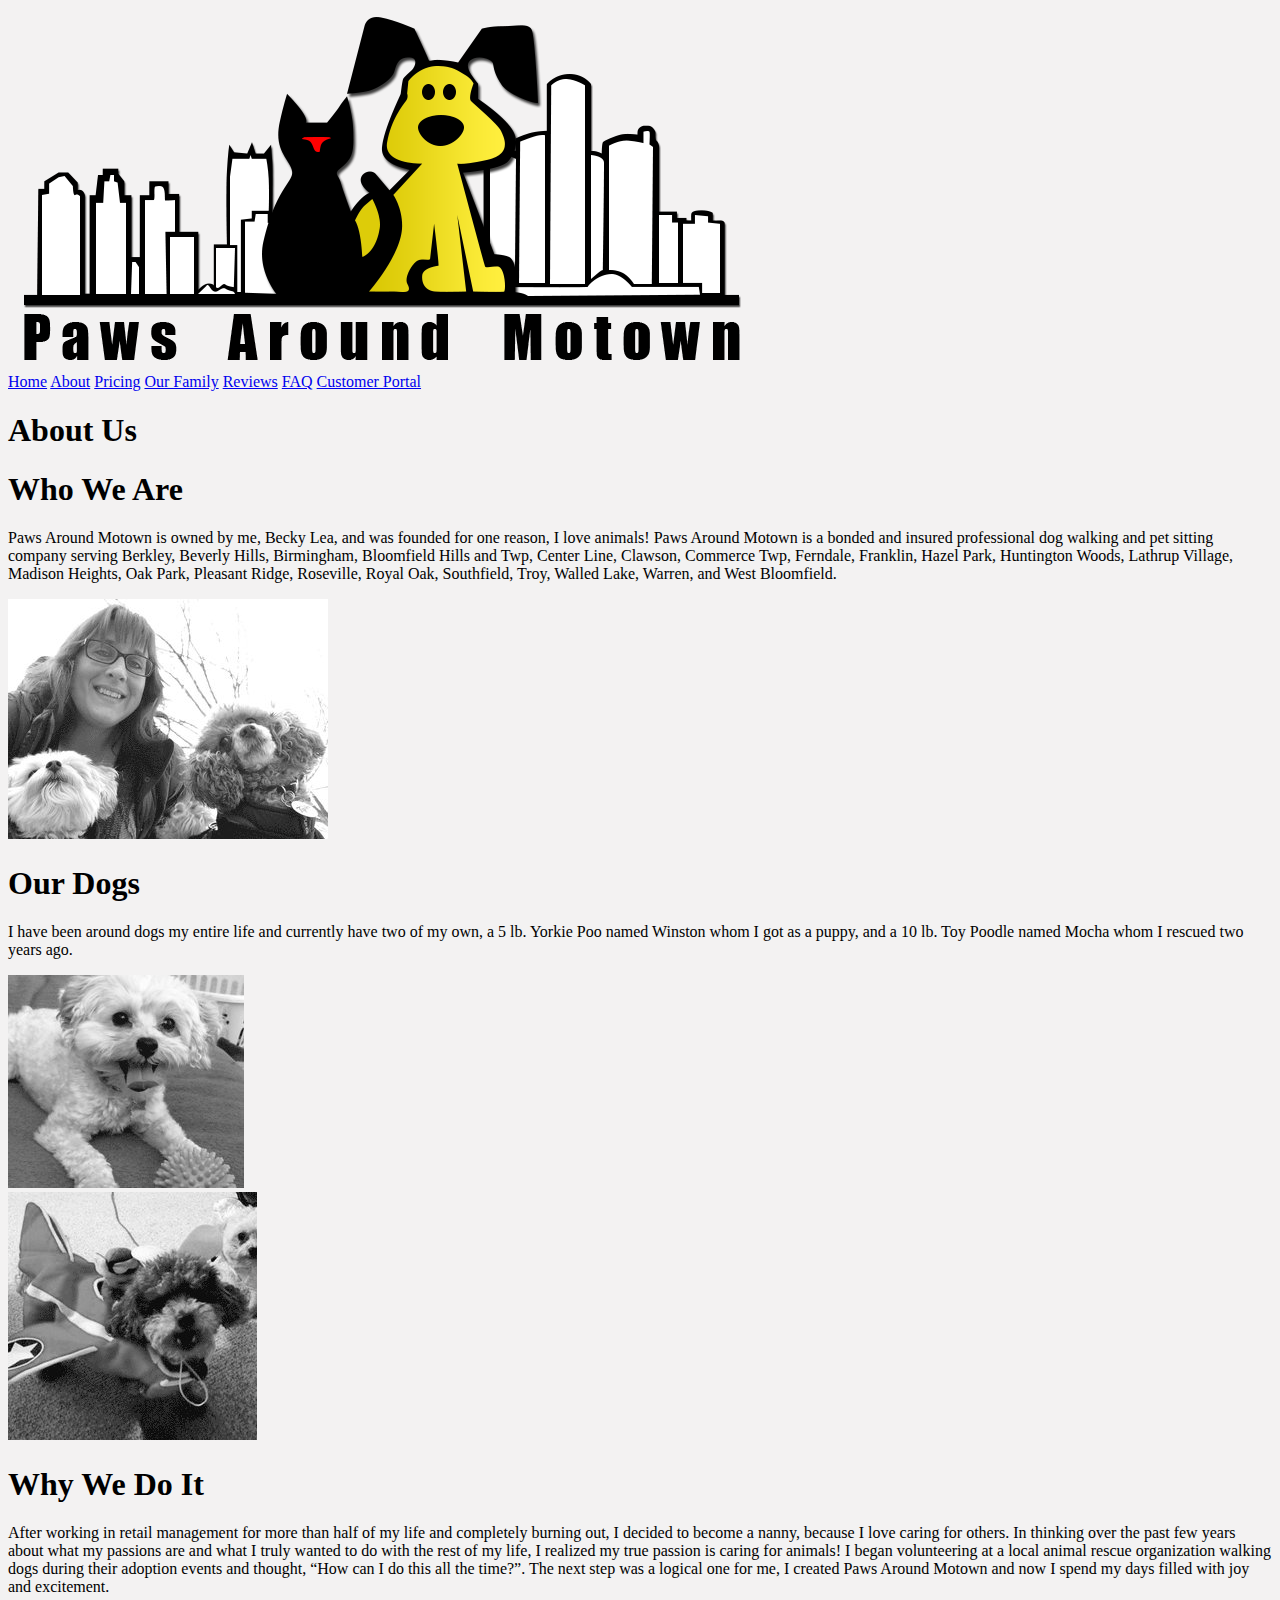
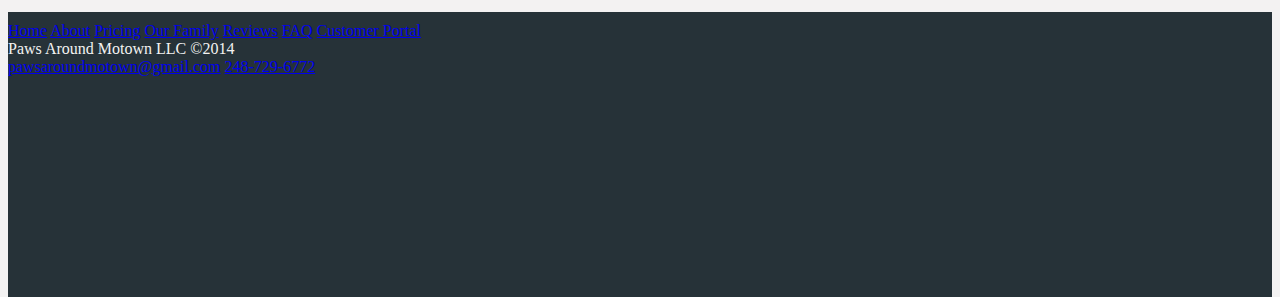
<file: about.html>
<!DOCTYPE html>
<html lang="en">
	<head>
		<meta charset="utf-8">
		
		<title>Paws Around Motown::About Us</title>
		
		<meta name="description" content="Paws Around Motown - Professional Dog Walking Around Metro Detroit">
		<meta name="viewport" content="width=device-width; initial-scale=1.0">
		<meta name="keywords" content="Dogs,Walking,Metro Detroit,Puppies,Dog Walkers,Dog Walking,Berkley,Royal Oak,Ferndale,Huntington Woods,Pleasant Ridge,Oak Park">
		<meta name="author" content="David Lea">
		
		<link rel="stylesheet" type="text/css" href="styles/desktop.css">
		<link rel="stylesheet" href="styles/print.css" type="text/css" media="print">

		<!-- Favicon Section -->
		<link rel="apple-touch-icon" sizes="180x180" href="favicons/apple-touch-icon.png">
		<link rel="icon" type="image/png" href="favicons/favicon-32x32.png" sizes="32x32">
		<link rel="icon" type="image/png" href="favicons/favicon-16x16.png" sizes="16x16">
		<link rel="manifest" href="favicons/manifest.json">
		<link rel="mask-icon" href="favicons/safari-pinned-tab.svg" color="#3c4b4f">
		<meta name="apple-mobile-web-app-title" content="Paws Around Motown">
		<meta name="application-name" content="Paws Around Motown">
		<meta name="msapplication-TileColor" content="#00aba9">
		<meta name="msapplication-TileImage" content="favicons/mstile-144x144.png">
		<meta name="theme-color" content="#ffffff">
		<!-- End of Favicon Section -->

		<script>
  			(function(i,s,o,g,r,a,m){i['GoogleAnalyticsObject']=r;i[r]=i[r]||function(){
  			(i[r].q=i[r].q||[]).push(arguments)},i[r].l=1*new Date();a=s.createElement(o),
  			m=s.getElementsByTagName(o)[0];a.async=1;a.src=g;m.parentNode.insertBefore(a,m)
  			})(window,document,'script','https://www.google-analytics.com/analytics.js','ga');

  			ga('create', 'UA-90333058-1', 'auto');
  			ga('send', 'pageview');

		</script>
		
	</head>

	<body>
		<div>
			
			<div id="headerSection">
		
				<header>
					<div class="headerBlock">
						<img src="images/pawsaroundmotown-horizontal-crop.png" alt="Paws Around Motown">
					</div>
				</header>
			
				<nav>
					<a href="index.html" class="navButton">Home</a>
					<a href="#" class="navButton">About</a>
					<a href="pricing.html" class="navButton">Pricing</a>
					<a href="ourfamily.html" class="navButton">Our Family</a>
					<a href="reviews.html" class="navButton">Reviews</a>
					<a href="faq.html" class="navButton">FAQ</a>
					<a href="https://www.petsitclick.com/customer_portal.a5w?company=pawsaroundmotown" class="navButton">Customer Portal</a>
				</nav>
			
			</div>

				<div class="pageTitle">
					
					<h1>About Us</h1>
					
				</div>

				<div id="contentOne">
					
					<div class="aboutContent">
						
						<h1>Who We Are</h1>
				
						<div class="centerDiv">
						
							<p>Paws Around Motown is owned by me, Becky Lea, and was founded for one reason, 
							I love animals!  Paws Around Motown is a bonded and insured professional dog walking and pet sitting 
							company serving Berkley, Beverly Hills, Birmingham, Bloomfield Hills and Twp, Center Line, Clawson, Commerce Twp, Ferndale, Franklin, Hazel Park, Huntington Woods, Lathrup Village, Madison Heights, Oak Park, Pleasant Ridge, Roseville, Royal Oak, Southfield, Troy, Walled Lake, Warren, and West Bloomfield.</p>
						</div>
					
					</div>
					
					<div class="aboutContent">
						<img src="images/rsz_selfiedogs.jpg" alt="Picture of me" />
					</div>
					
					<div class="aboutContent">
						
						<h1>Our Dogs</h1>
					
					<div class="centerDiv">
					
							<p>I have been around dogs my entire life and currently have two of my own, a 5 lb. 
							Yorkie Poo named Winston whom I got as a puppy, and a 10 lb. 
							Toy Poodle named Mocha whom I rescued two years ago. </p>
						
					</div>
						
					</div>
					
					<div class="aboutContent">
						<img src="images/winstonpic.jpg" alt="Winston" />
					</div>
					
					<div class="aboutContent">
						<img src="images/mochapic.jpg" alt="Mocha" />
					</div>
					
					<div class="aboutContent">
						
						<h1>Why We Do It</h1>
					
					<div class="centerDiv">
					
						<p>After working in retail management for more than half of my life and completely burning out, 
						I decided to become a nanny, because I love caring for others.  
						In thinking over the past few years about what my passions are and what 
						I truly wanted to do with the rest of my life, I realized my true passion is 
						caring for animals!  I began volunteering at a local animal rescue organization 
						walking dogs during their adoption events and thought, “How can I do this all the time?”. 
						The next step was a logical one for me, I created Paws Around Motown and now I
						 spend my days filled with joy and excitement.</p>
					
					</div>
						 
					</div> 
					
				</div>

			<footer>
				<div id="footerLinks">
					<a href="index.html">Home</a>
					<a href="#">About</a>
					<a href="pricing.html">Pricing</a>
					<a href="ourfamily.html">Our Family</a>
					<a href="reviews.html">Reviews</a>
					<a href="faq.html">FAQ</a>
					<a href="https://www.petsitclick.com/customer_portal.a5w?company=pawsaroundmotown">Customer Portal</a>
				</div>
				
				<div id="footerInfo">
					Paws Around Motown LLC &copy;2014 <br>
					<a href="mailto:pawsaroundmotown@gmail.com?subject=Feedback">pawsaroundmotown@gmail.com</a>
					<a href="tel:248-729-6772">248-729-6772</a>
					
				</div>
			</footer>
		</div>
	</body>
</html>
</file>
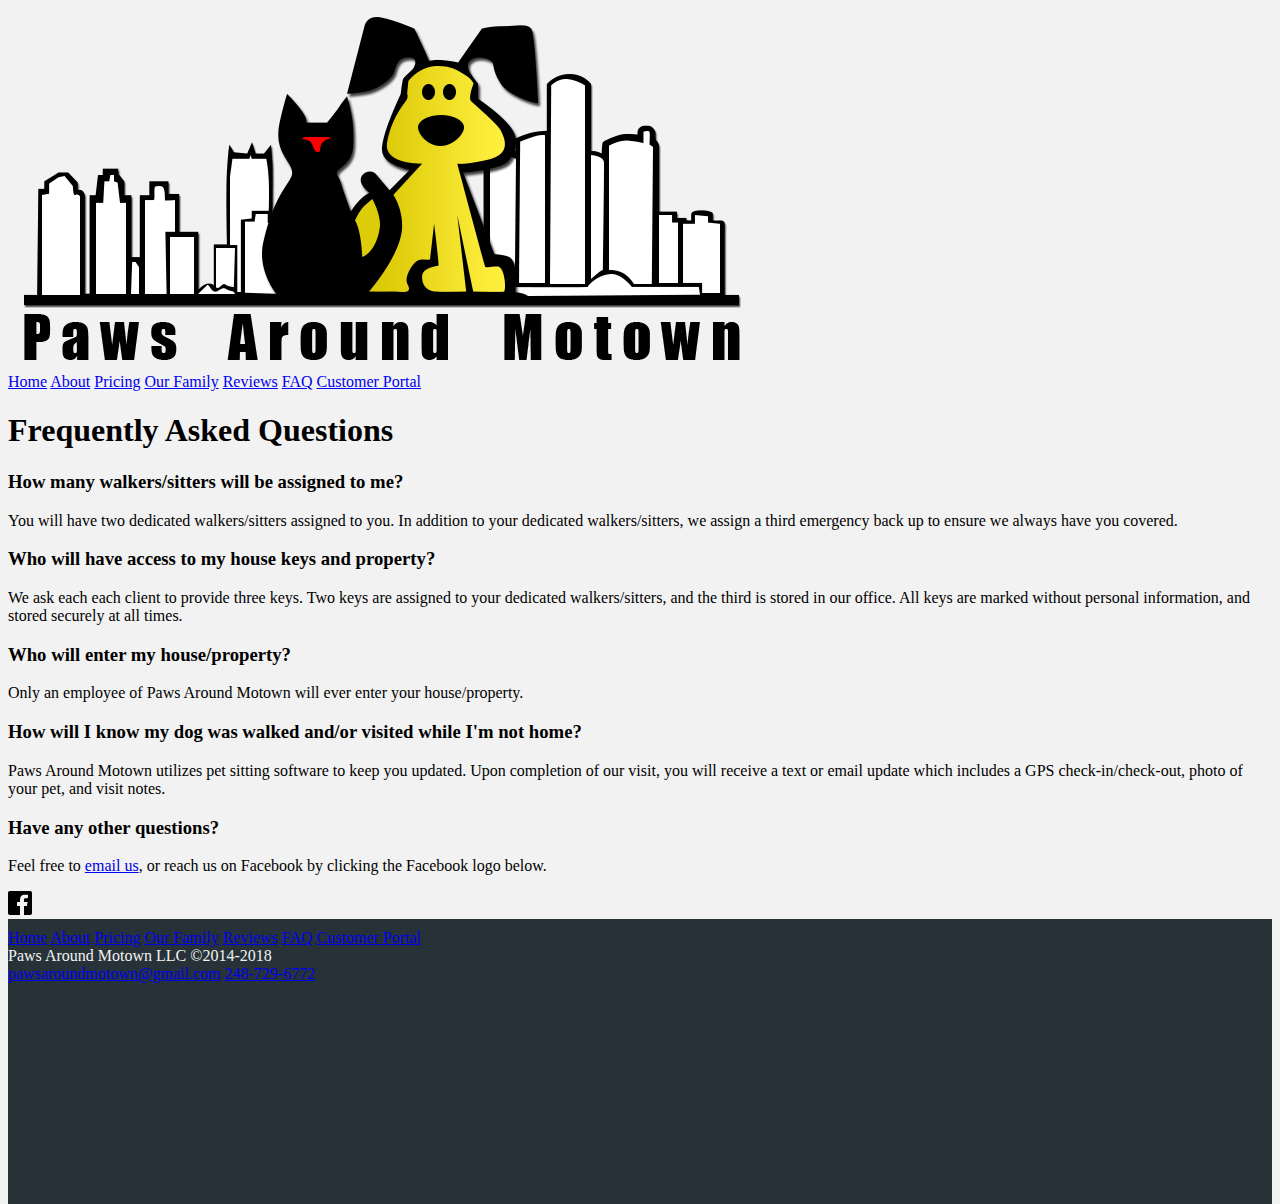
<file: faq.html>
<!DOCTYPE html>
<html lang="en">
	<head>
		<meta charset="utf-8">
		
		<title>Paws Around Motown::FAQ</title>
		
		<meta name="description" content="Paws Around Motown - Professional Dog Walking Around Metro Detroit">
		<meta name="viewport" content="width=device-width; initial-scale=1.0">
		<meta name="keywords" content="Dogs,Walking,Metro Detroit,Puppies,Dog Walkers,Dog Walking,Berkley,Royal Oak,Ferndale,Huntington Woods,Pleasant Ridge,Oak Park">
		<meta name="author" content="David Lea">
		
		<link rel="stylesheet" type="text/css" href="styles/desktop.css">
		<link rel="stylesheet" href="styles/print.css" type="text/css" media="print">

		<!-- Favicon Section -->
		<link rel="apple-touch-icon" sizes="180x180" href="favicons/apple-touch-icon.png">
		<link rel="icon" type="image/png" href="favicons/favicon-32x32.png" sizes="32x32">
		<link rel="icon" type="image/png" href="favicons/favicon-16x16.png" sizes="16x16">
		<link rel="manifest" href="favicons/manifest.json">
		<link rel="mask-icon" href="favicons/safari-pinned-tab.svg" color="#3c4b4f">
		<meta name="apple-mobile-web-app-title" content="Paws Around Motown">
		<meta name="application-name" content="Paws Around Motown">
		<meta name="msapplication-TileColor" content="#00aba9">
		<meta name="msapplication-TileImage" content="favicons/mstile-144x144.png">
		<meta name="theme-color" content="#ffffff">
		<!-- End of Favicon Section -->

		<script>
  			(function(i,s,o,g,r,a,m){i['GoogleAnalyticsObject']=r;i[r]=i[r]||function(){
  			(i[r].q=i[r].q||[]).push(arguments)},i[r].l=1*new Date();a=s.createElement(o),
  			m=s.getElementsByTagName(o)[0];a.async=1;a.src=g;m.parentNode.insertBefore(a,m)
  			})(window,document,'script','https://www.google-analytics.com/analytics.js','ga');

  			ga('create', 'UA-90333058-1', 'auto');
  			ga('send', 'pageview');

		</script>
		
	</head>

	<body>
		<div>
			
			<div id="headerSection">
		
				<header>
					<div class="headerBlock">
						<img src="images/pawsaroundmotown-horizontal-crop.png" alt="Paws Around Motown">
					</div>
				</header>
			
				<nav>
					<a href="index.html" class="navButton">Home</a>
					<a href="about.html" class="navButton">About</a>
					<a href="#" class="navButton">Pricing</a>
					<a href="ourfamily.html" class="navButton">Our Family</a>
					<a href="reviews.html" class="navButton">Reviews</a>
					<a href="faq.html" class="navButton">FAQ</a>
					<a href="https://www.petsitclick.com/customer_portal.a5w?company=pawsaroundmotown" class="navButton">Customer Portal</a>
				</nav>
			
			</div>

			<div id="contentOne">
				
				<div class="pageTitle">
					
					<h1>Frequently Asked Questions</h1>
					
				</div>
			
			<div class="subContentWide">

				<h3>How many walkers/sitters will be assigned to me?</h3>
				
				<p>You will have two dedicated walkers/sitters assigned to you. In addition to your dedicated walkers/sitters, we assign a third emergency back up to ensure we always have you covered.</p>
				
				<h3>Who will have access to my house keys and property?</h3>
				
				<p>We ask each each client to provide three keys. Two keys are assigned to your dedicated walkers/sitters, and the third is stored in our office. All keys are marked without personal information, and stored securely at all times.</p>
				
				<h3>Who will enter my house/property?</h3>
				
				<p>Only an employee of Paws Around Motown will ever enter your house/property.</p>
				
				<h3>How will I know my dog was walked and/or visited while I'm not home?</h3>
				
				<p>Paws Around Motown utilizes pet sitting software to keep you updated. Upon completion of our visit, you will receive a text or email update which includes a GPS check-in/check-out, photo of your pet, and visit notes.</p>
				
				<h3>Have any other questions?</h3> 
					
				<p>Feel free to <a href="mailto:pawsaroundmotown@gmail.com?subject=Questions">email us</a>, or reach us on Facebook by clicking the Facebook logo below.</p>
				
				<div class="socialMedia">
					<a href="https://facebook.com/pawsaroundmotown"><img id="socialMediaIcon" src="images/facebook.png" alt="Facebook"/></a>
				</div>
				
			</div>

			</div>

			<footer>
				<div id="footerLinks">
					<a href="index.html">Home</a>
					<a href="about.html">About</a>
					<a href="pricing.html">Pricing</a>
					<a href="ourfamily.html">Our Family</a>
					<a href="reviews.html">Reviews</a>
					<a href="#">FAQ</a>
					<a href="https://www.petsitclick.com/customer_portal.a5w?company=pawsaroundmotown">Customer Portal</a>
				</div>
				
				<div id="footerInfo">
					Paws Around Motown LLC &copy;2014-2018 <br>
					<a href="mailto:pawsaroundmotown@gmail.com?subject=Feedback">pawsaroundmotown@gmail.com</a>
					<a href="tel:248-729-6772">248-729-6772</a>
					
				</div>
				
			</footer>
		</div>
	</body>
</html>
</file>
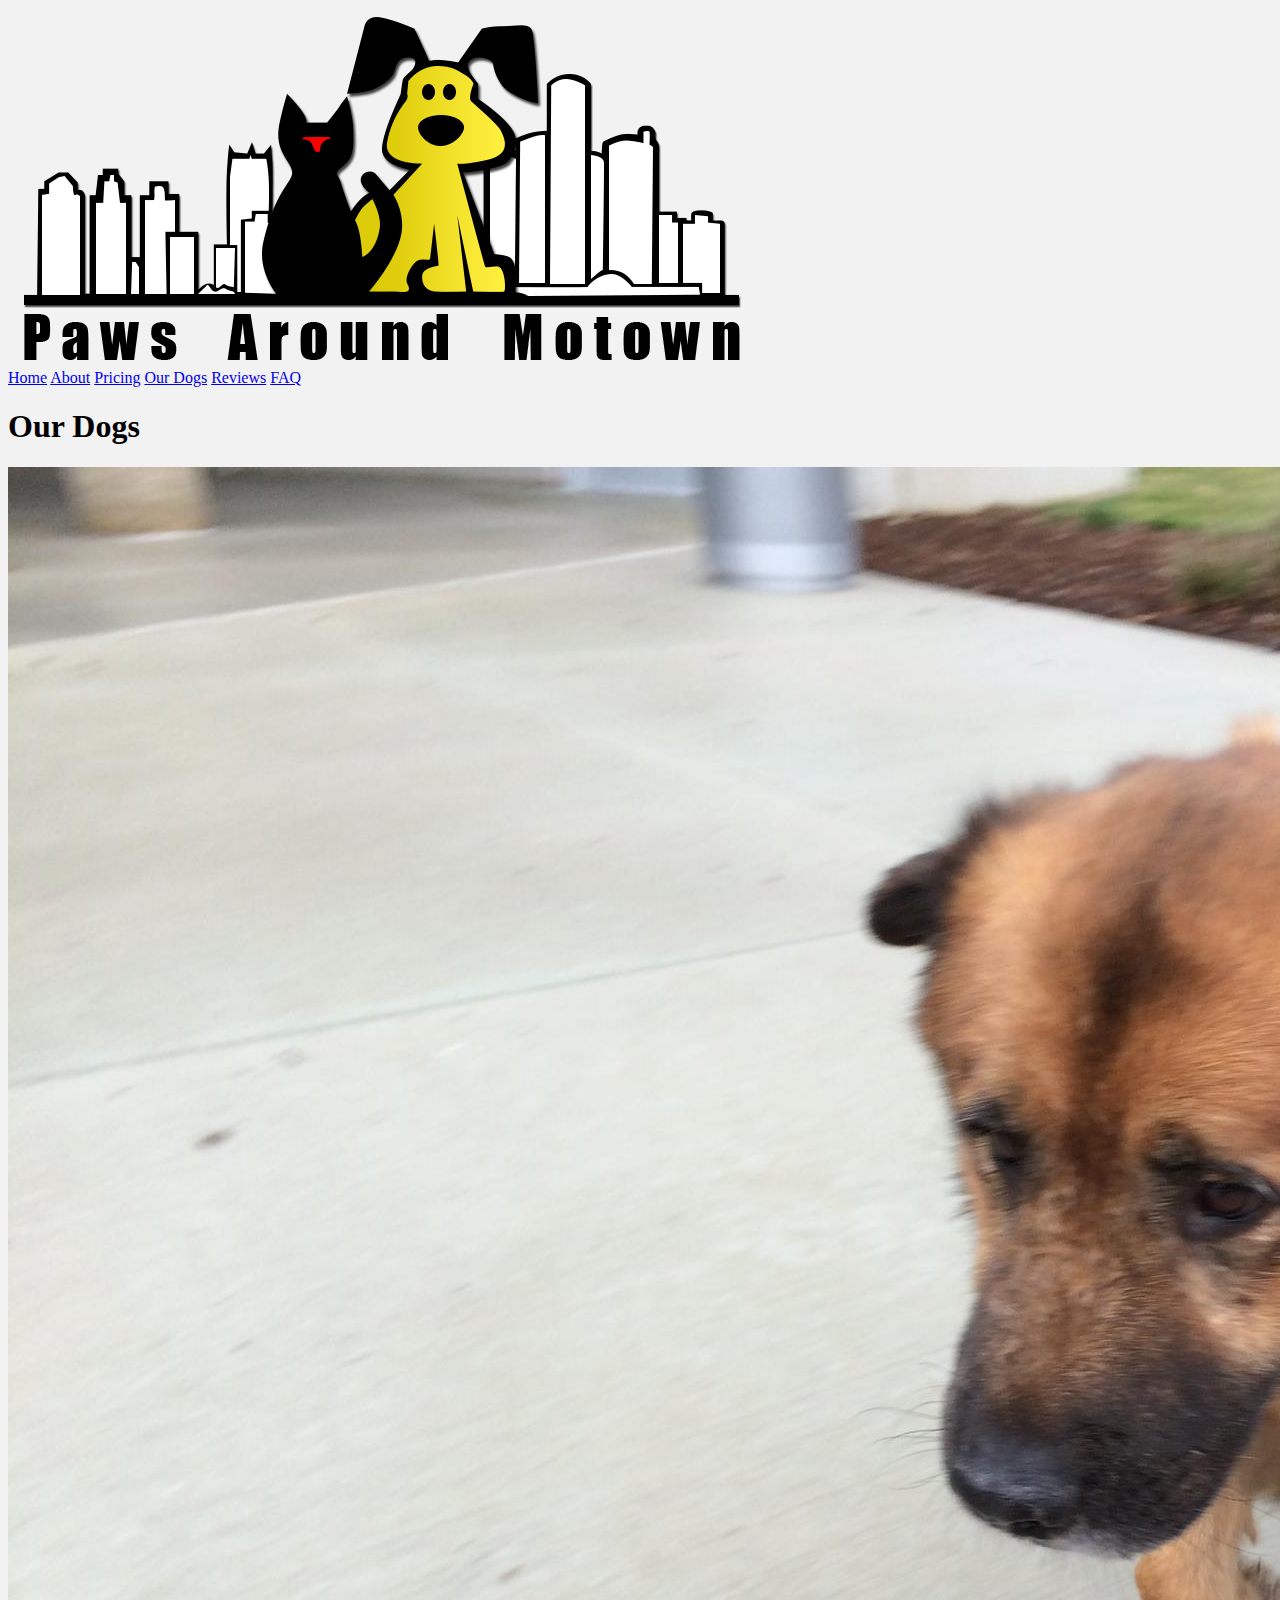
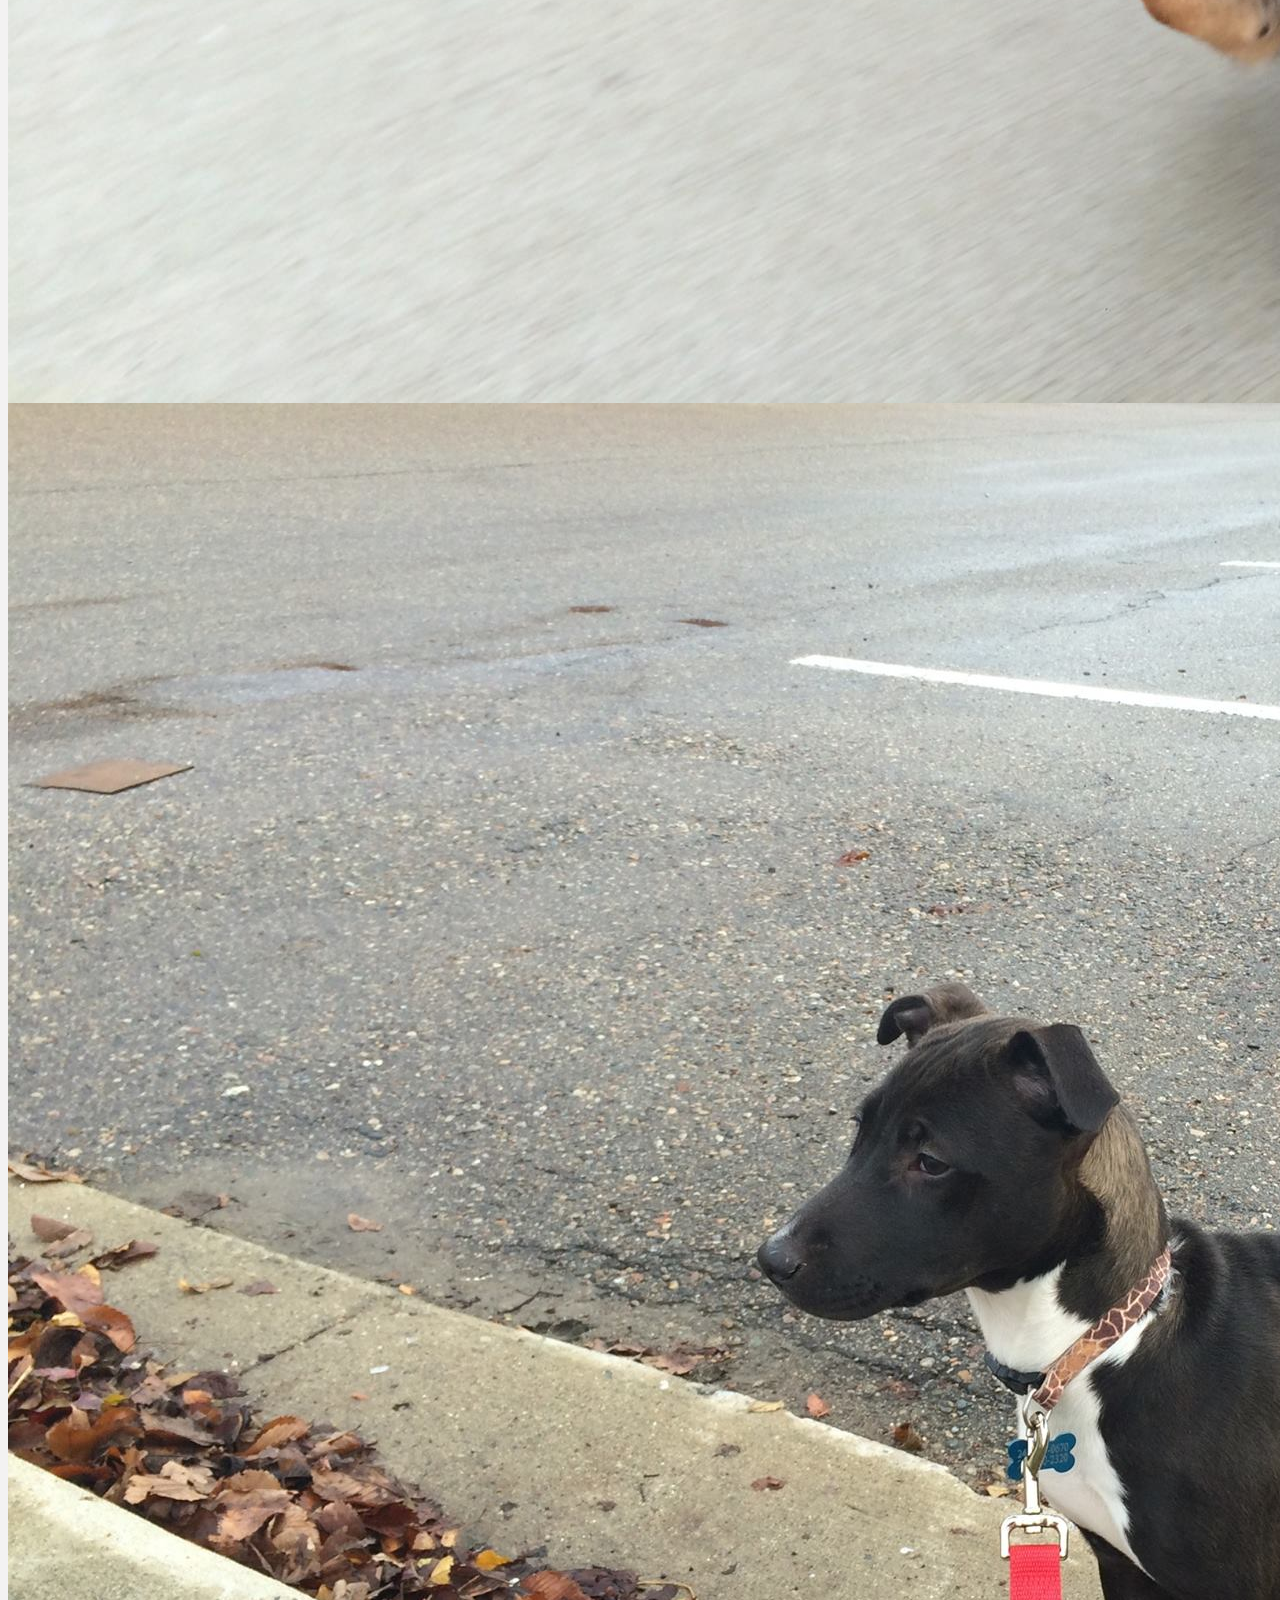
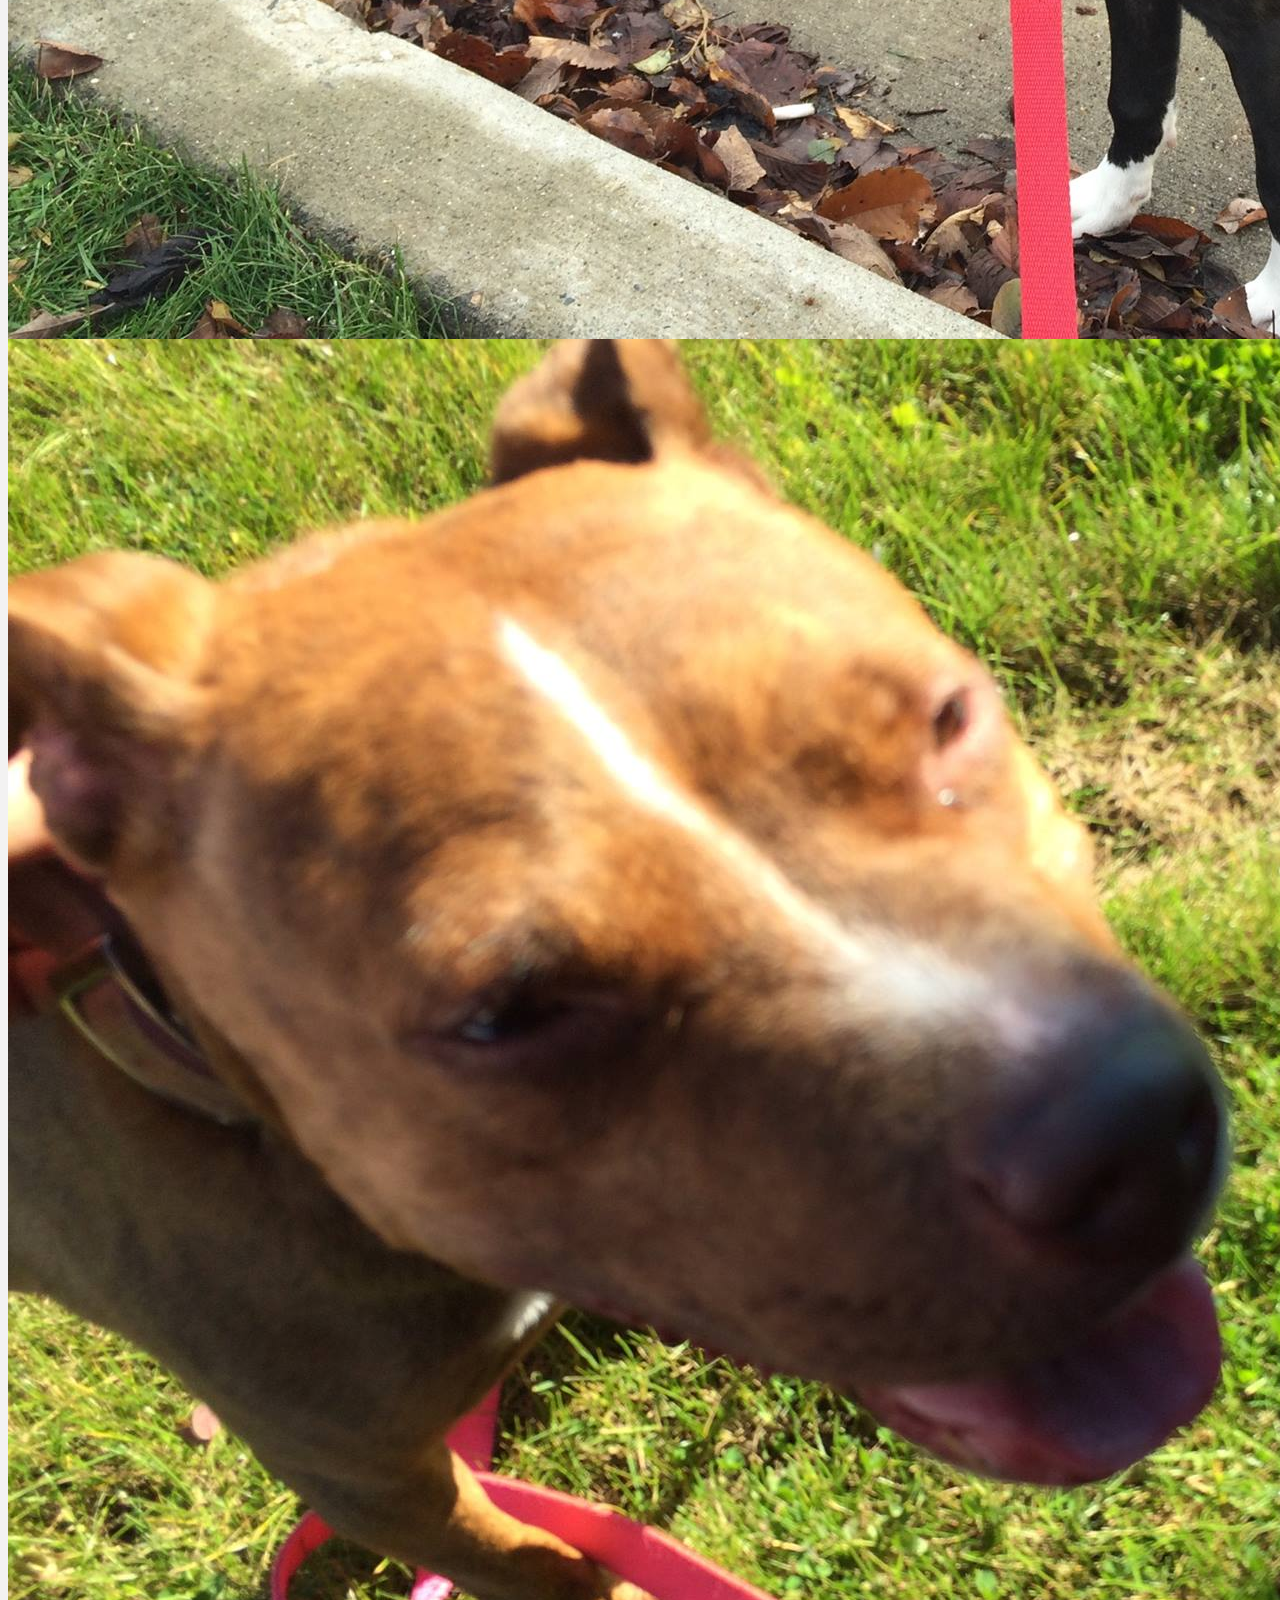
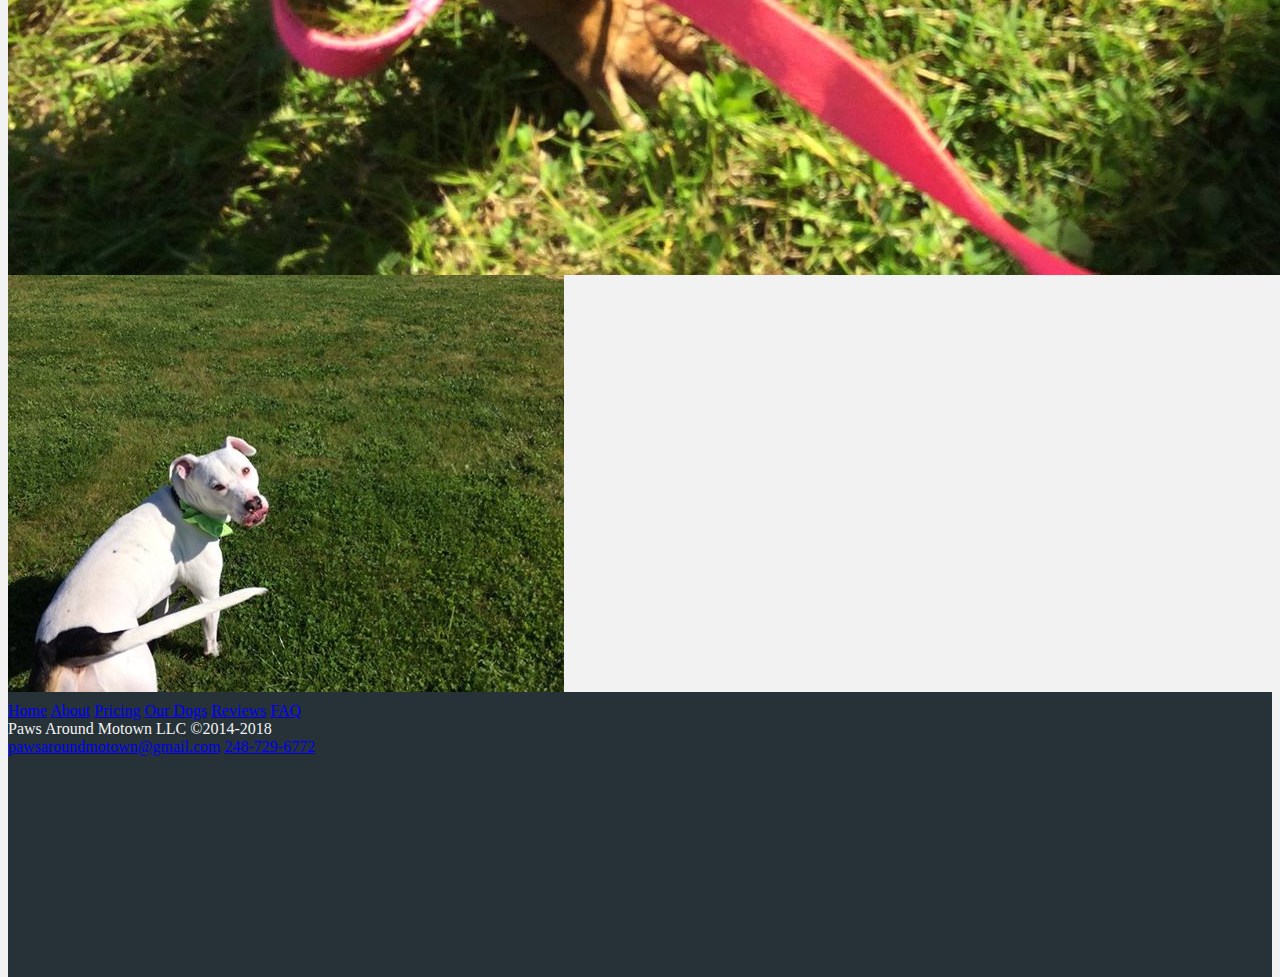
<file: ourdogs.html>
<html lang="en">
	<head>
		<meta charset="utf-8">
		
		<title>Paws Around Motown::Pictures</title>
		
		<meta name="description" content="Paws Around Motown - Professional Dog Walking Around Metro Detroit">
		<meta name="viewport" content="width=device-width; initial-scale=1.0">
		<meta name="keywords" content="Dogs,Walking,Metro Detroit,Puppies,Dog Walkers,Dog Walking,Berkley,Royal Oak,Ferndale,Huntington Woods,Pleasant Ridge,Oak Park">
		<meta name="author" content="David Lea">
		
		<link rel="stylesheet" type="text/css" href="styles/desktop.css">
		<link rel="stylesheet" href="styles/print.css" type="text/css" media="print">
	</head>

	<body>
		<div>
			
			<div id="headerSection">
		
				<header>
					<div class="headerBlock">
						<img src="images/pawsaroundmotown-horizontal-crop.png" alt="Paws Around Motown">
					</div>
				</header>
			
				<nav>
					<a href="index.html" class="navButton">Home</a>
					<a href="about.html" class="navButton">About</a>
					<a href="pricing.html" class="navButton">Pricing</a>
					<a href="#" class="navButton">Our Dogs</a>
					<a href="reviews.html" class="navButton">Reviews</a>
					<a href="faq.html" class="navButton">FAQ</a>
				</nav>
			
			</div>
			
				<div class="pageTitle">
					
					<h1>Our Dogs</h1>
					
				</div>

				<div id="contentOne">
					
					<div class="pictureWrapper">
						
						<img class="jpgPictures" src="images/dog1.jpg" alt="Dog1">
						
						<img class="jpgPictures" src="images/dog2.jpg" alt="Dog2">
						
						<img class="jpgPictures" src="images/dog3.jpg" alt="Dog3">
						
						<img class="jpgPictures" src="images/dog4.jpg" alt="Dog4">
						
					</div>
					
				</div>

			<footer>
				<div id="footerLinks">
					<a href="index.html">Home</a>
					<a href="about.html">About</a>
					<a href="pricing.html">Pricing</a>
					<a href="#">Our Dogs</a>
					<a href="reviews.html">Reviews</a>
					<a href="faq.html">FAQ</a>
				</div>
				
				<div id="footerInfo">
					Paws Around Motown LLC &copy;2014-2018 </br>
					<a href="mailto:pawsaroundmotown@gmail.com?subject=Feedback">pawsaroundmotown@gmail.com</a>
					<a href="tel:248-729-6772">248-729-6772</a>
					
				</div>
			</footer>
		</div>
	</body>
</html>
</file>
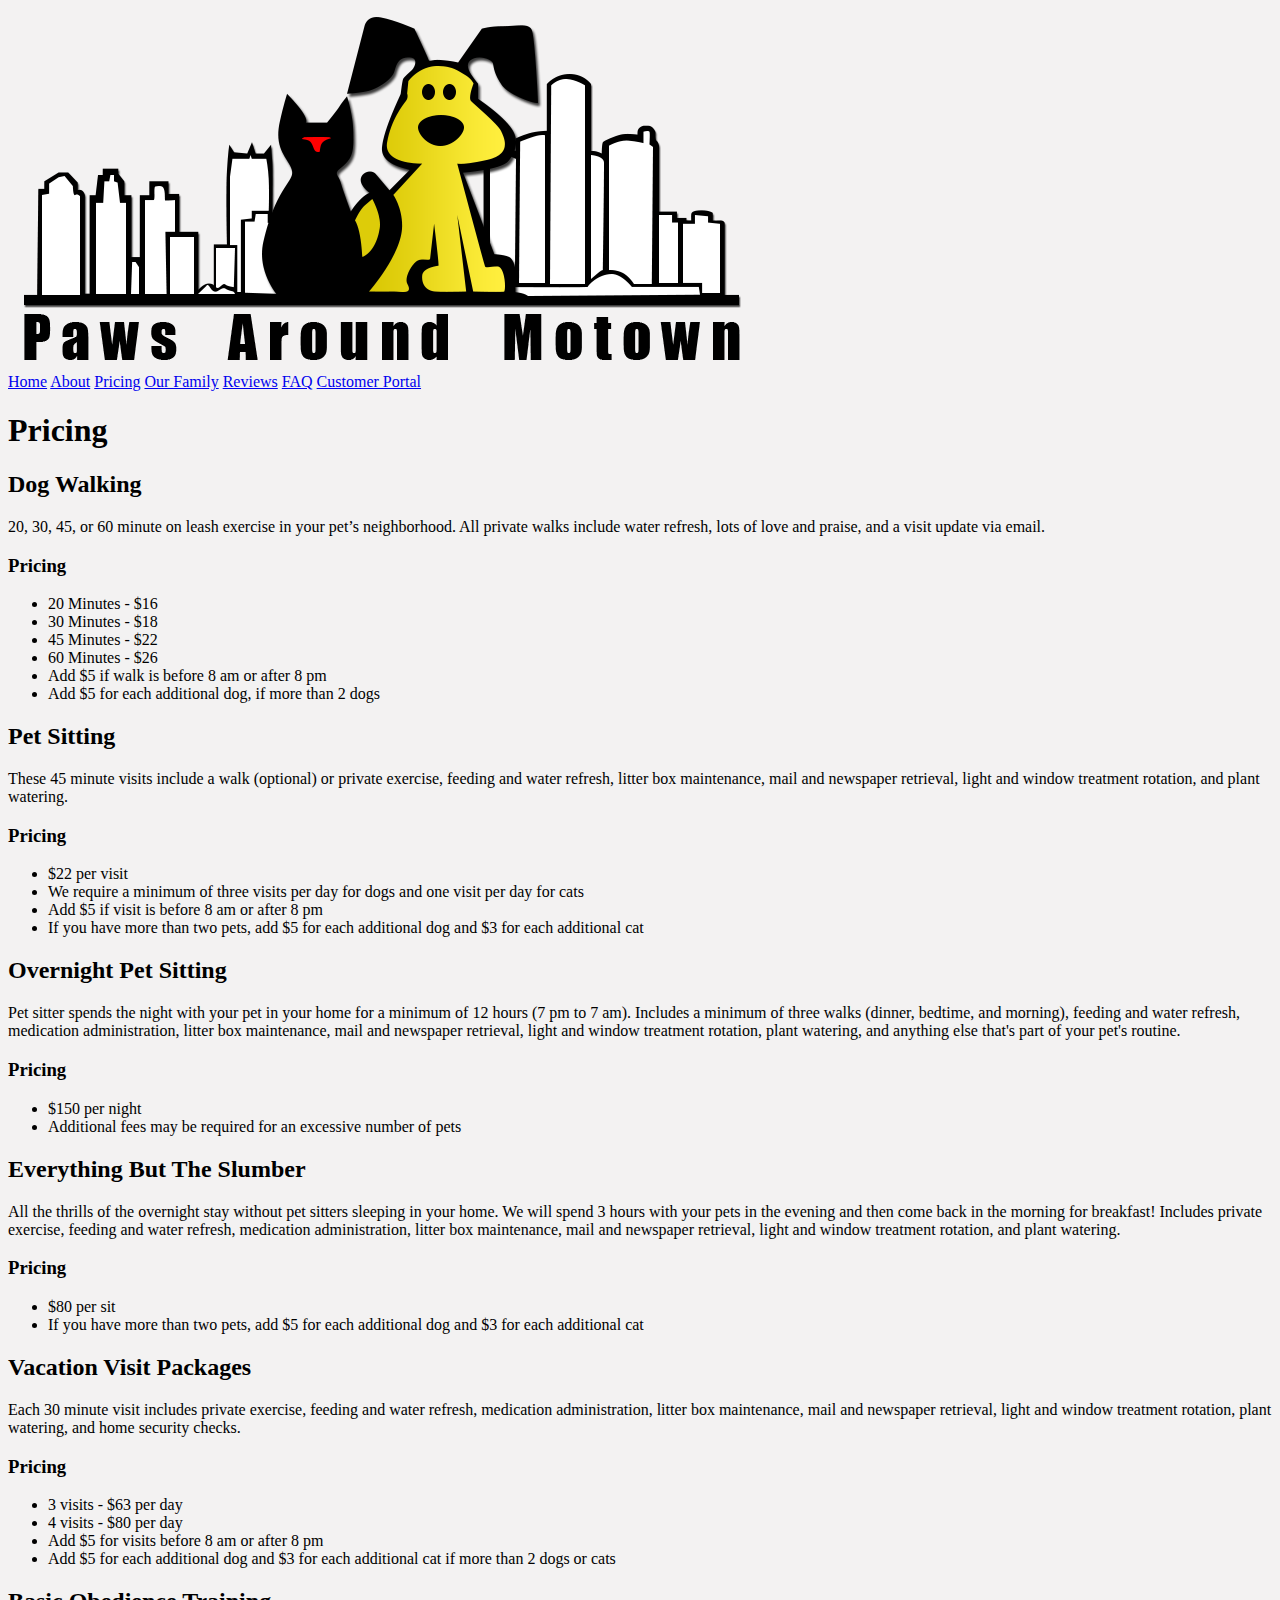
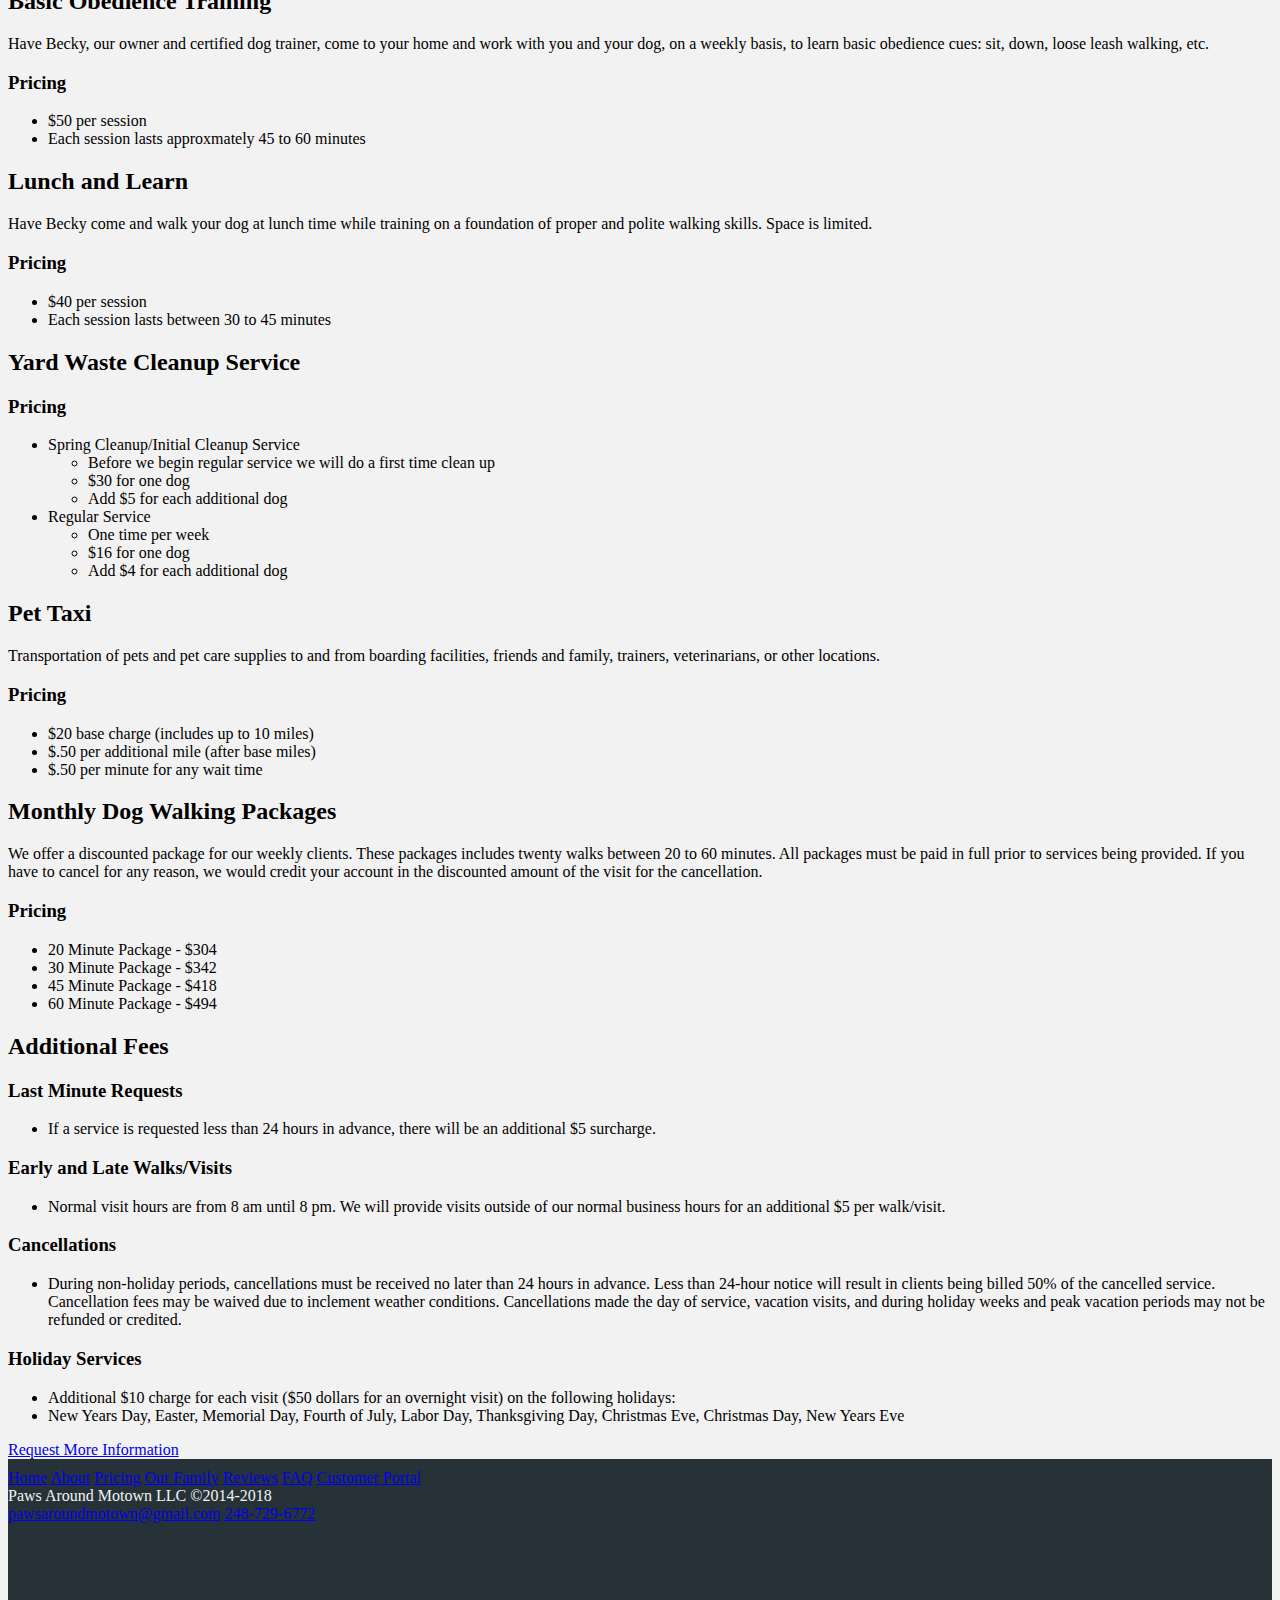
<file: pricing.html>
﻿<!DOCTYPE html>
<html lang="en">
	<head>
		<meta charset="utf-8">
		
		<title>Paws Around Motown::Pricing</title>
		
		<meta name="description" content="Paws Around Motown - Professional Dog Walking Around Metro Detroit">
		<meta name="viewport" content="width=device-width, initial-scale=1.0">
		<meta name="keywords" content="Dogs,Walking,Metro Detroit,Puppies,Dog Walkers,Dog Walking,Pets,Animals,Berkley,Royal Oak,Ferndale,Huntington Woods,Pleasant Ridge,Oak Park">
		<meta name="author" content="David Lea">
		
		<link rel="stylesheet" type="text/css" href="styles/desktop.css">
		<link rel="stylesheet" href="styles/print.css" type="text/css" media="print">

		<!-- Favicon Section -->
		<link rel="apple-touch-icon" sizes="180x180" href="favicons/apple-touch-icon.png">
		<link rel="icon" type="image/png" href="favicons/favicon-32x32.png" sizes="32x32">
		<link rel="icon" type="image/png" href="favicons/favicon-16x16.png" sizes="16x16">
		<link rel="manifest" href="favicons/manifest.json">
		<link rel="mask-icon" href="favicons/safari-pinned-tab.svg" color="#3c4b4f">
		<meta name="apple-mobile-web-app-title" content="Paws Around Motown">
		<meta name="application-name" content="Paws Around Motown">
		<meta name="msapplication-TileColor" content="#00aba9">
		<meta name="msapplication-TileImage" content="favicons/mstile-144x144.png">
		<meta name="theme-color" content="#ffffff">
		<!-- End of Favicon Section -->

		<script>
  			(function(i,s,o,g,r,a,m){i['GoogleAnalyticsObject']=r;i[r]=i[r]||function(){
  			(i[r].q=i[r].q||[]).push(arguments)},i[r].l=1*new Date();a=s.createElement(o),
  			m=s.getElementsByTagName(o)[0];a.async=1;a.src=g;m.parentNode.insertBefore(a,m)
  			})(window,document,'script','https://www.google-analytics.com/analytics.js','ga');

  			ga('create', 'UA-90333058-1', 'auto');
  			ga('send', 'pageview');

		</script>

	</head>

	<body>
		<div>
			
			<div id="headerSection">
		
				<header>
					<div class="headerBlock">
						<img src="images/pawsaroundmotown-horizontal-crop.png" alt="Paws Around Motown">
					</div>
				</header>
			
				<nav>
					<a href="index.html" class="navButton">Home</a>
					<a href="about.html" class="navButton">About</a>
					<a href="#" class="navButton">Pricing</a>
					<a href="ourfamily.html" class="navButton">Our Family</a>
					<a href="reviews.html" class="navButton">Reviews</a>
					<a href="faq.html" class="navButton">FAQ</a>
					<a href="https://www.petsitclick.com/customer_portal.a5w?company=pawsaroundmotown" class="navButton">Customer Portal</a>
				</nav>
			
			</div>
			
				<div class="pageTitle">
					
					<h1>Pricing</h1>
					
				</div>

				<div id="contentOne">
					
					<div class="pricingCard">
						<div class="pricingContent">
						<h2>Dog Walking</h2>
						<p>20, 30, 45, or 60 minute on leash exercise in your pet’s neighborhood. All private walks include water refresh, lots of love and praise, and a visit update via email.</p>
						<h3>Pricing</h3>
						<ul>
							<li>20 Minutes - $16</li>
							<li>30 Minutes - $18</li>
							<li>45 Minutes - $22</li>
							<li>60 Minutes - $26</li>
							<li>Add $5 if walk is before 8 am or after 8 pm</li>
							<li>Add $5 for each additional dog, if more than 2 dogs</li>
						</ul>
						</div>
					</div>

					<div class="pricingCard">
						<div class="pricingContent">
						<h2>Pet Sitting</h2>
						<p>These 45 minute visits include a walk (optional) or private exercise, feeding and water refresh, litter box maintenance, mail and newspaper retrieval, light and window treatment rotation, and plant watering.</p>
						<h3>Pricing</h3>
						<ul>
							<li>$22 per visit</li>
							<li>We require a minimum of three visits per day for dogs and one visit per day for cats</li>
							<li>Add $5 if visit is before 8 am or after 8 pm</li>
							<li>If you have more than two pets, add $5 for each additional dog and $3 for each additional cat</li>
						</ul>
						</div>
					</div>

					<div class="pricingCard">
						<div class="pricingContent">
						<h2>Overnight Pet Sitting</h2>
						<p>Pet sitter spends the night with your pet in your home for a minimum of 12 hours (7 pm to 7 am). Includes a minimum of three walks (dinner, bedtime, and morning), feeding and water refresh, medication administration, litter box maintenance, mail and newspaper retrieval, light and window treatment rotation, plant watering, and anything else that's part of your pet's routine.</p>
						<h3>Pricing</h3>
						<ul>
							<li>$150 per night </li>
							<li>Additional fees may be required for an excessive number of pets</li>
						</ul>
						</div>
					</div>

					<div class="pricingCard">
						<div class="pricingContent">
						<h2>Everything But The Slumber</h2>
						<p>All the thrills of the overnight stay without pet sitters sleeping in your home. We will spend 3 hours with your pets in the evening and then come back in the morning for breakfast! Includes private exercise, feeding and water refresh, medication administration, litter box maintenance, mail and newspaper retrieval, light and window treatment rotation, and plant watering.</p>
						<h3>Pricing</h3>
						<ul>
							<li>$80 per sit</li>
							<li>If you have more than two pets, add $5 for each additional dog and $3 for each additional cat</li>
						</ul>
						</div>
					</div>

					<div class="pricingCard">
						<div class="pricingContent">
						<h2>Vacation Visit Packages</h2>
						<p>Each 30 minute visit includes private exercise, feeding and water refresh, medication administration, litter box maintenance, mail and newspaper retrieval, light and window treatment rotation, plant watering, and home security checks.</p>
						<h3>Pricing</h3>
						<ul>
							<li>3 visits - $63 per day</li>
							<li>4 visits - $80 per day</li>
							<li>Add $5 for visits before 8 am or after 8 pm</li>
							<li>Add $5 for each additional dog and $3 for each additional cat if more than 2 dogs or cats</li>
						</ul>
						</div>
					</div>

					<div class="pricingCard">
						<div class="pricingContent">
						<h2>Basic Obedience Training</h2>
						<p>Have Becky, our owner and certified dog trainer, come to your home and work with you and your dog, on a weekly basis, to learn basic obedience cues: sit, down, loose leash walking, etc.</p>
						<h3>Pricing</h3>
						<ul>
							<li>$50 per session</li>
							<li>Each session lasts approxmately 45 to 60 minutes</li>
						</ul>
						</div>
					</div>

					<div class="pricingCard">
						<div class="pricingContent">
						<h2>Lunch and Learn</h2>
						<p>Have Becky come and walk your dog at lunch time while training on a foundation of proper and polite walking skills. Space is limited.</p>
						<h3>Pricing</h3>
						<ul>
							<li>$40 per session</li>
							<li>Each session lasts between 30 to 45 minutes</li>
						</ul>
						</div>
					</div>

					<div class="pricingCard">
						<div class="pricingContent">
						<h2>Yard Waste Cleanup Service</h2>
						<h3>Pricing</h3>
						<ul>
							<li>Spring Cleanup/Initial Cleanup Service</li>
							<ul>
								<li>Before we begin regular service we will do a first time clean up</li>
								<li>$30 for one dog</li>
								<li>Add $5 for each additional dog</li>
							</ul>
							<li>Regular Service</li>
							<ul>
							<li>One time per week</li>
							<li>$16 for one dog</li>
							<li>Add $4 for each additional dog</li>
							</ul>
						</ul>
						</div>
					</div>

					<div class="pricingCard">
						<div class="pricingContent">
						<h2>Pet Taxi</h2>
						<p>Transportation of pets and pet care supplies to and from boarding facilities, friends and family, trainers, veterinarians, or other locations.</p>
						<h3>Pricing</h3>
						<ul>
							<li>$20 base charge (includes up to 10 miles)</li>
							<li>$.50 per additional mile (after base miles)</li>
							<li>$.50 per minute for any wait time</li>
						</ul>
						</div>
					</div>

					<div class="pricingCard">
						<h2>Monthly Dog Walking Packages</h2>
						<p>We offer a discounted package for our weekly clients. These packages includes twenty walks between 20 to 60 minutes. All packages must be paid in full prior to services being provided. If you have to cancel for any reason, we would credit your account in the discounted amount of the visit for the  cancellation.</p>
						<h3>Pricing</h3>
						<ul>
							<li>20 Minute Package - $304</li>
							<li>30 Minute Package - $342</li>
							<li>45 Minute Package - $418</li>
							<li>60 Minute Package - $494</li>
						</ul>
						</div>
					</div>

					<div class="pricingCard-xl">
						<h2>Additional Fees</h2>
						<h3>Last Minute Requests</h3>
						<ul>
							<li>If a service is requested less than 24 hours in advance, there will be an additional $5 surcharge.</li>
						</ul>
						<h3>Early and Late Walks/Visits</h3>
						<ul>
							<li>Normal visit hours are from 8 am until 8 pm. We will provide visits outside of our normal business hours for an additional $5 per walk/visit.</li>
						</ul>
						<h3>Cancellations</h3>
						<ul>
							<li>During non-holiday periods, cancellations must be received no later than 24 hours in advance. Less than 24-hour notice will result in clients being billed 50% of the cancelled service. Cancellation fees may be waived due to inclement weather conditions. Cancellations made the day of service, vacation visits, and during holiday weeks and peak vacation periods may not be refunded or credited.</li>
						</ul>
						<h3>Holiday Services</h3>
						<ul>
							<li>Additional $10 charge for each visit ($50 dollars for an overnight visit) on the following holidays:</li>
							<li>New Years Day, Easter, Memorial Day, Fourth of July, Labor Day, Thanksgiving Day, Christmas Eve, Christmas Day, New Years Eve</li>
						</ul>
					</div>
					
				<div class="rfi">
					<a href="rfi.html" class="rfiButton">Request More Information</a>
				</div>

					
				</div>

			<footer>
				<div id="footerLinks">
					<a href="index.html">Home</a>
					<a href="about.html">About</a>
					<a href="#">Pricing</a>
					<a href="ourfamily.html">Our Family</a>
					<a href="reviews.html">Reviews</a>
					<a href="faq.html">FAQ</a>
					<a href="https://www.petsitclick.com/customer_portal.a5w?company=pawsaroundmotown">Customer Portal</a>
				</div>
				
				<div id="footerInfo">
					Paws Around Motown LLC &copy;2014-2018 <br>
					<a href="mailto:pawsaroundmotown@gmail.com?subject=Feedback">pawsaroundmotown@gmail.com</a>
					<a href="tel:248-729-6772">248-729-6772</a>
					
				</div>
			</footer>
	</body>
</html>
</file>
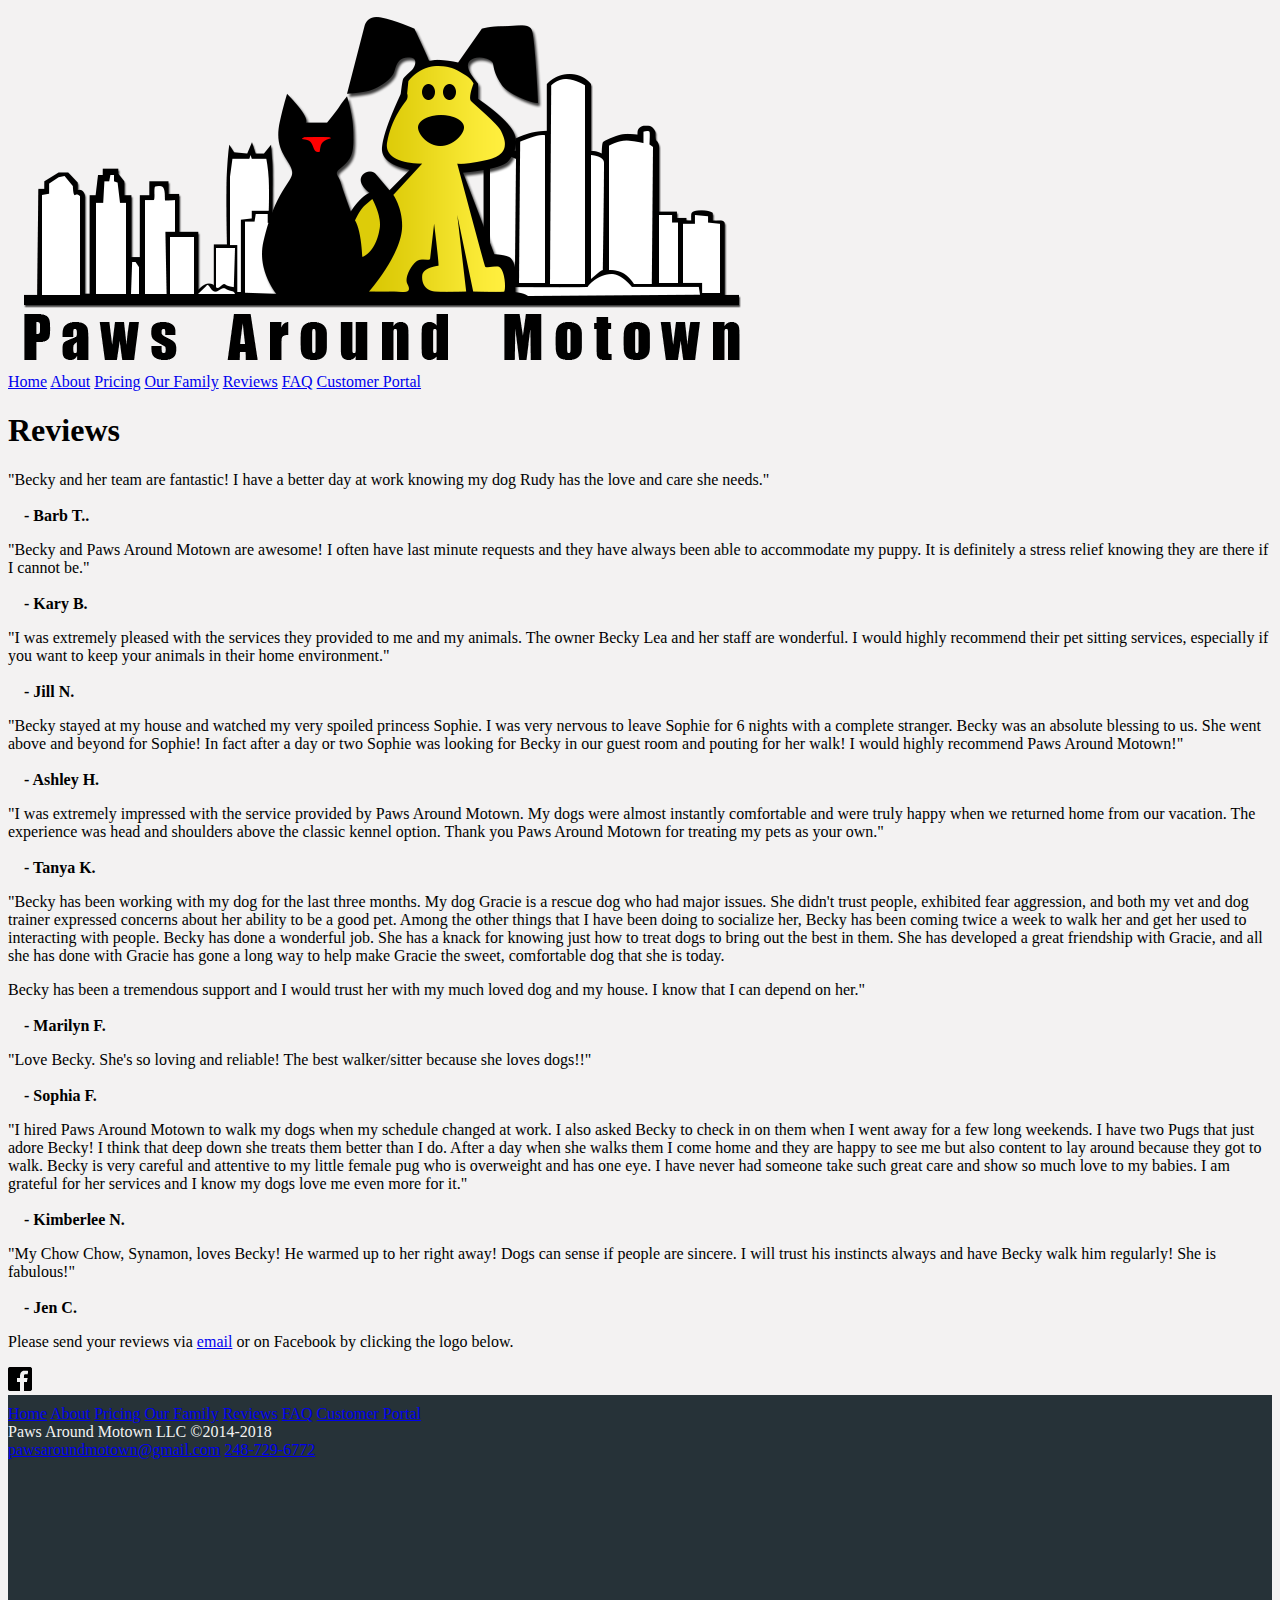
<file: reviews.html>
<!DOCTYPE html>
<html lang="en">
	<head>
		<meta charset="utf-8">
		
		<title>Paws Around Motown::Reviews</title>
		
		<meta name="description" content="Paws Around Motown - Professional Dog Walking Around Metro Detroit">
		<meta name="viewport" content="width=device-width; initial-scale=1.0">
		<meta name="keywords" content="Dogs,Walking,Metro Detroit,Puppies,Dog Walkers,Dog Walking,Berkley,Royal Oak,Ferndale,Huntington Woods,Pleasant Ridge,Oak Park">
		<meta name="author" content="David Lea">
		
		<link rel="stylesheet" type="text/css" href="styles/desktop.css">
		<link rel="stylesheet" href="styles/print.css" type="text/css" media="print">

		<!-- Favicon Section -->
		<link rel="apple-touch-icon" sizes="180x180" href="favicons/apple-touch-icon.png">
		<link rel="icon" type="image/png" href="favicons/favicon-32x32.png" sizes="32x32">
		<link rel="icon" type="image/png" href="favicons/favicon-16x16.png" sizes="16x16">
		<link rel="manifest" href="favicons/manifest.json">
		<link rel="mask-icon" href="favicons/safari-pinned-tab.svg" color="#3c4b4f">
		<meta name="apple-mobile-web-app-title" content="Paws Around Motown">
		<meta name="application-name" content="Paws Around Motown">
		<meta name="msapplication-TileColor" content="#00aba9">
		<meta name="msapplication-TileImage" content="favicons/mstile-144x144.png">
		<meta name="theme-color" content="#ffffff">
		<!-- End of Favicon Section -->

		<script>
  			(function(i,s,o,g,r,a,m){i['GoogleAnalyticsObject']=r;i[r]=i[r]||function(){
  			(i[r].q=i[r].q||[]).push(arguments)},i[r].l=1*new Date();a=s.createElement(o),
  			m=s.getElementsByTagName(o)[0];a.async=1;a.src=g;m.parentNode.insertBefore(a,m)
  			})(window,document,'script','https://www.google-analytics.com/analytics.js','ga');

  			ga('create', 'UA-90333058-1', 'auto');
  			ga('send', 'pageview');

		</script>
		
	</head>

	<body>
		<div>
			
			<div id="headerSection">
		
				<header>
					<div class="headerBlock">
						<img src="images/pawsaroundmotown-horizontal-crop.png" alt="Paws Around Motown">
					</div>
				</header>
			
				<nav>
					<a href="index.html" class="navButton">Home</a>
					<a href="about.html" class="navButton">About</a>
					<a href="pricing.html" class="navButton">Pricing</a>
					<a href="ourfamily.html" class="navButton">Our Family</a>
					<a href="#" class="navButton">Reviews</a>
					<a href="faq.html" class="navButton">FAQ</a>
					<a href="https://www.petsitclick.com/customer_portal.a5w?company=pawsaroundmotown" class="navButton">Customer Portal</a>
				</nav>
			
			</div>
			
			<div class="pageTitle">
					
				<h1>Reviews</h1>
					
			</div>

			<div id="contentOne">

			<div class="subContentWide">

				<p>"Becky and her team are fantastic! I have a better day at work knowing my dog Rudy has the love and care she needs." </br></br><b>&nbsp;&nbsp;&nbsp;&nbsp;- Barb T..</b></p>

			</div>

			<div class="subContentWide">

				<p>"Becky and Paws Around Motown  are awesome! I often have last minute requests and they have always been able to accommodate my puppy. It is definitely a stress relief knowing they are there if I cannot be." </br></br><b>&nbsp;&nbsp;&nbsp;&nbsp;- Kary B.</b></p>

			</div>

			<div class="subContentWide">

				<p>"I was extremely pleased with the services they provided to me and my animals. The owner Becky Lea and her staff are wonderful. I would highly recommend their pet sitting services, especially if you want to keep your animals in their home environment." </br></br><b>&nbsp;&nbsp;&nbsp;&nbsp;- Jill N.</b></p>

			</div>

			<div class="subContentWide">

				<p>"Becky stayed at my house and watched my very spoiled princess Sophie. I was very nervous to leave Sophie for 6 nights with a complete stranger. Becky was an absolute blessing to us. She went above and beyond for Sophie! In fact after a day or two Sophie was looking for Becky in our guest room and pouting for her walk! I would highly recommend Paws Around Motown!" </br></br><b>&nbsp;&nbsp;&nbsp;&nbsp;- Ashley H.</b></p>

			</div>

			<div class="subContentWide">

				<p>"I was extremely impressed with the service provided by Paws Around Motown. My dogs were almost instantly comfortable and were truly happy when we returned home from our vacation. The experience was head and shoulders above the classic kennel option. Thank you Paws Around Motown for treating my pets as your own." </br></br><b>&nbsp;&nbsp;&nbsp;&nbsp;- Tanya K.</b></p>

			</div>

			<div class="subContentWide">

				<p>"Becky has been working with my dog for the last three months. My dog Gracie is a rescue dog who had major issues. She didn't trust people, exhibited fear aggression, and both my vet and dog trainer expressed concerns about her ability to be a good pet. Among the other things that I have been doing to socialize her, Becky has been coming twice a week to walk her and get her used to interacting with people. Becky has done a wonderful job. She has a knack for knowing just how to treat dogs to bring out the best in them. She has developed a great friendship with Gracie, and all she has done with Gracie has gone a long way to help make Gracie the sweet, comfortable dog that she is today.</p>

				<p>Becky has been a tremendous support and I would trust her with my much loved dog and my house. I know that I can depend on her."</br></br><b>&nbsp;&nbsp;&nbsp;&nbsp;- Marilyn F.</b></p>

			</div>

			<div class="subContentWide">

				<p>"Love Becky. She's so loving and reliable! The best walker/sitter because she loves dogs!!" </br></br><b>&nbsp;&nbsp;&nbsp;&nbsp;- Sophia F.</b></p>

			</div>

			<div class="subContentWide">

				<p>"I hired Paws Around Motown to walk my dogs when my schedule changed at work. I also asked Becky to check in on them when I went away for a few long weekends. I have two Pugs that just adore Becky! I think that deep down she treats them better than I do. After a day when she walks them I come home and they are happy to see me but also content to lay around because they got to walk. Becky is very careful and attentive to my little female pug who is overweight and has one eye. I have never had someone take such great care and show so much love to my babies. I am grateful for her services and I know my dogs love me even more for it." </br></br><b>&nbsp;&nbsp;&nbsp;&nbsp;- Kimberlee N.</b></p>

			</div>

			<div class="subContentWide">

				<p>"My Chow Chow, Synamon, loves Becky! He warmed up to her right away! Dogs can sense if people are sincere. I will trust his instincts always and have Becky walk him regularly! She is fabulous!" </br></br><b>&nbsp;&nbsp;&nbsp;&nbsp;- Jen C.</b></p>

			</div>
			
			<div class="subContentWide">
				
				<p>Please send your reviews via <a class="emailLink" href="mailto:pawsaroundmotown@gmail.com?subject=Reviews">email</a> or on Facebook by clicking the logo below.</p>
				
				<div class="socialMedia">
					<a href="https://facebook.com/pawsaroundmotown"><img id="socialMediaIcon" src="images/facebook.png" alt="Facebook"/></a>
				</div>

			</div>
			
			</div>

			<footer>
				<div id="footerLinks">
					<a href="index.html">Home</a>
					<a href="about.html">About</a>
					<a href="pricing.html">Pricing</a>
					<a href="ourfamily.html">Our Family</a>
					<a href="#">Reviews</a>
					<a href="faq.html">FAQ</a>
					<a href="https://www.petsitclick.com/customer_portal.a5w?company=pawsaroundmotown">Customer Portal</a>
				</div>
				
				<div id="footerInfo">
					Paws Around Motown LLC &copy;2014-2018 <br>
					<a href="mailto:pawsaroundmotown@gmail.com?subject=Feedback">pawsaroundmotown@gmail.com</a>
					<a href="tel:248-729-6772">248-729-6772</a>
					
				</div>
			</footer>
		</div>
	</body>
</html>
</file>
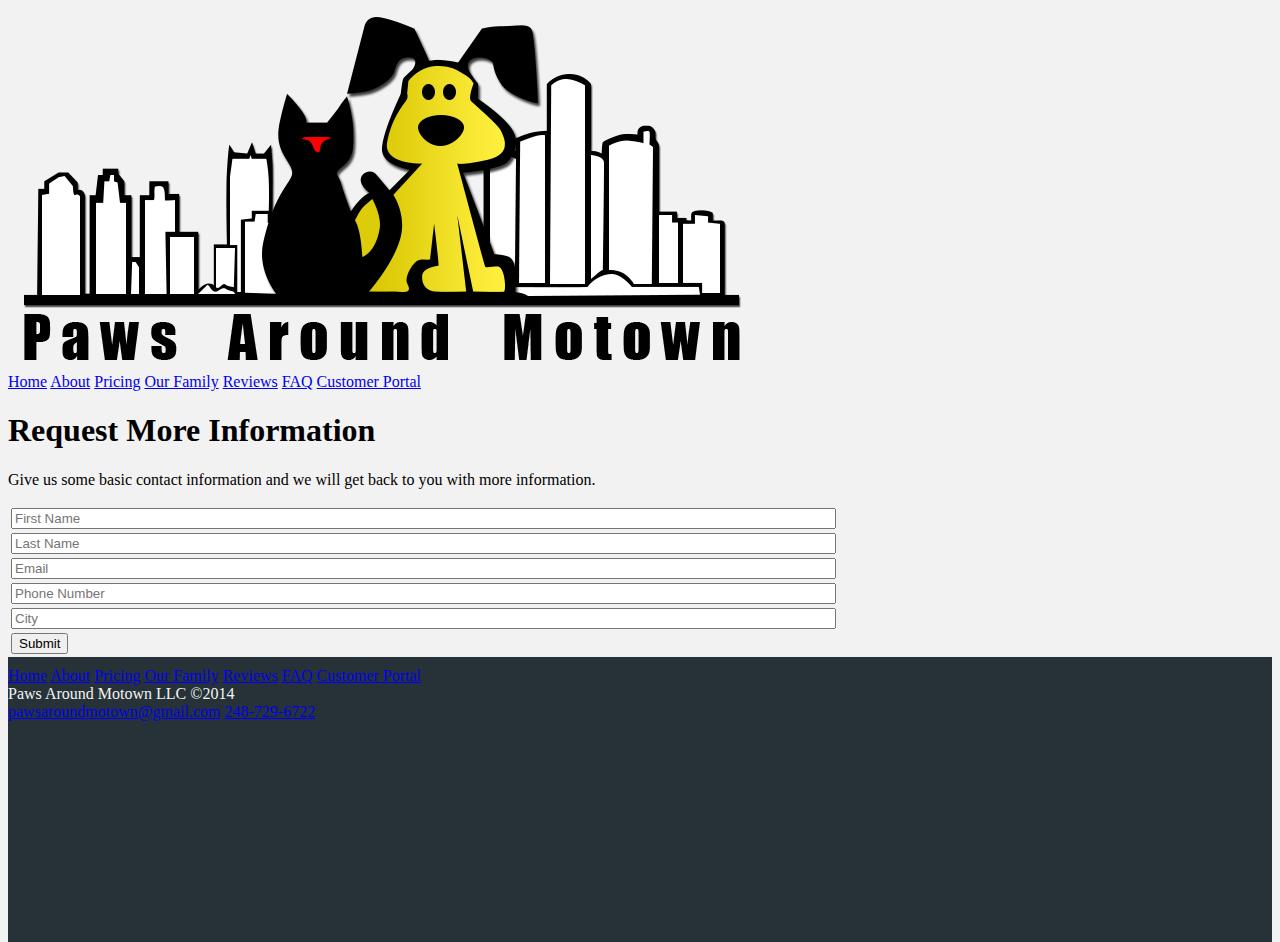
<file: rfi.html>
<!DOCTYPE html>
<html lang="en">
	<head>
		<meta charset="utf-8">
		
		<title>Paws Around Motown::Request More Information</title>
		
		<meta name="description" content="Paws Around Motown - Professional Dog Walking Around Metro Detroit">
		<meta name="viewport" content="width=device-width; initial-scale=1.0">
		<meta name="keywords" content="Dogs,Walking,Metro Detroit,Puppies,Dog Walkers,Dog Walking,Berkley,Royal Oak,Ferndale,Huntington Woods,Pleasant Ridge,Oak Park">
		<meta name="author" content="David Lea">
		
		<link rel="stylesheet" type="text/css" href="styles/desktop.css">
		<link rel="stylesheet" href="styles/print.css" type="text/css" media="print">
		
		<!-- Salesforce Web to Lead requirement -->
		<META HTTP-EQUIV="Content-type" CONTENT="text/html; charset=UTF-8">

		<!-- Favicon Section -->
		<link rel="apple-touch-icon" sizes="180x180" href="favicons/apple-touch-icon.png">
		<link rel="icon" type="image/png" href="favicons/favicon-32x32.png" sizes="32x32">
		<link rel="icon" type="image/png" href="favicons/favicon-16x16.png" sizes="16x16">
		<link rel="manifest" href="favicons/manifest.json">
		<link rel="mask-icon" href="favicons/safari-pinned-tab.svg" color="#3c4b4f">
		<meta name="apple-mobile-web-app-title" content="Paws Around Motown">
		<meta name="application-name" content="Paws Around Motown">
		<meta name="msapplication-TileColor" content="#00aba9">
		<meta name="msapplication-TileImage" content="favicons/mstile-144x144.png">
		<meta name="theme-color" content="#ffffff">
		<!-- End of Favicon Section -->

		<script>
  			(function(i,s,o,g,r,a,m){i['GoogleAnalyticsObject']=r;i[r]=i[r]||function(){
  			(i[r].q=i[r].q||[]).push(arguments)},i[r].l=1*new Date();a=s.createElement(o),
  			m=s.getElementsByTagName(o)[0];a.async=1;a.src=g;m.parentNode.insertBefore(a,m)
  			})(window,document,'script','https://www.google-analytics.com/analytics.js','ga');

  			ga('create', 'UA-90333058-1', 'auto');
  			ga('send', 'pageview');

		</script>
			
	</head>

	<body>
		<div>
			
			<div id="headerSection">
		
				<header>
					<div class="headerBlock">
						<img src="images/pawsaroundmotown-horizontal-crop.png" alt="Paws Around Motown">
					</div>
				</header>
			
				<nav>
					<a href="index.html" class="navButton">Home</a>
					<a href="about.html" class="navButton">About</a>
					<a href="pricing.html" class="navButton">Pricing</a>
					<a href="ourfamily.html" class="navButton">Our Family</a>
					<a href="reviews.html" class="navButton">Reviews</a>
					<a href="faq.html" class="navButton">FAQ</a>
					<a href="https://www.petsitclick.com/customer_portal.a5w?company=pawsaroundmotown" class="navButton">Customer Portal</a>
				</nav>
			
			</div>
			
				
				<div class="pageTitle">
					
					<h1>Request More Information</h1>
					
				</div>

				<div id="contentOne">
					
					<div class="subContentWide">
					
						<p>Give us some basic contact information and we will get back to you
							with more information.</p>
					
					</div> 
				</div>	
				
				<div id="rfitable">
				
				<form action="https://mailthis.to/pawsaroundmotown" method="POST">
					<input type=hidden name="retURL" value="http://www.pawsaroundmotown.com">
					
					<table>
						
					<tr>
						<td>
							<input  id="first_name" required="true" placeholder="First Name" maxlength="255" name="first_name" size="100" type="text" />
						</td>
					</tr>
					
					<tr>
						<td>
							<input id="last_name" required="true" placeholder="Last Name" maxlength="255" name="last_name" size="100" type="text" />
						</td>
					</tr>
					
					<tr>			
						<td>
							<input id="email" required="true" placeholder="Email" maxlength="255" name="email" size="100" type="email" />
						</td>
					</tr>
					
					<tr>				
						<td>
							<input  id="phone" required="" placeholder="Phone Number" maxlength="40" name="phone" size="100" type="tel" />
						</td>
					</tr>
					
					<tr>
						<td>
							<input id="city" required="" placeholder="City" maxlength="255" name="city" size="100" type="text" />
						</td>
					</tr>
					
					<tr>
						<td>
							<input type="submit" required="" name="submit" value="Submit">
						</td>
					</tr>
					
					</table>
					
				</form>

			</div>

			<footer>
				<div id="footerLinks">
					<a href="index.html">Home</a>
					<a href="about.html">About</a>
					<a href="pricing.html">Pricing</a>
					<a href="ourfamily.html">Our Family</a>
					<a href="reviews.html">Reviews</a>
					<a href="faq.html">FAQ</a>
					<a href="https://www.petsitclick.com/customer_portal.a5w?company=pawsaroundmotown">Customer Portal</a>
				</div>
				
				<div id="footerInfo">
					Paws Around Motown LLC &copy;2014 <br>
					<a href="mailto:pawsaroundmotown@gmail.com?subject=Feedback">pawsaroundmotown@gmail.com</a>
					<a href="tel:248-729-6722">248-729-6722</a>
				</div>
				
			</footer>
		</div>
	</body>
</html>
</file>
<file: styles/desktop.css>
html, body {
	height: 100%;
	background-color: #f3f2f2
}

.row {
	align-items: center;
}

#header-section {
	background: #BCBCBC;
}

#header-section img {
	max-width: 75%;
	max-height: 5rem;
}

.nav-link {
	background: #EEDD22;
	color: #424242;
	margin-left: 5px;
	margin-right: 5px;
}

.nav-link:hover {
	background-color: #EE7621;
	color: #424242;
}

.jumbotron {
	background: linear-gradient(rgba(0, 0, 0, 0.5), rgba(0, 0, 0, 0.5)), url("https://pawsaroundmotown.com/images/homedog.jpg");
  background-position: center;
  background-repeat: no-repeat;
  background-size: cover;
	/* height: 100vh; */
	min-height: 500px;
	color: #f3f2f2;
	padding: 0;
}

.card-header {
	background-color: #EEDD22;
}

footer {
	background-color: #3F3F38;
	color: #f3f2f2;
}

/*footer*/
.col_white_amrc { color:#FFF;}
footer { width:100%; background-color:#263238; min-height:250px; padding:10px 0px 25px 0px ;}
.pt2 { padding-top:40px ; margin-bottom:20px ;}
footer p { font-size:13px; color:#CCC; padding-bottom:0px; margin-bottom:8px;}
.mb10 { padding-bottom:15px ;}
.footer_ul_amrc { margin:0px ; list-style-type:none ; font-size:14px; padding:0px 0px 10px 0px ; }
.footer_ul_amrc li {padding:0px 0px 5px 0px;}
.footer_ul_amrc li a{ color:#CCC;}
.footer_ul_amrc li a:hover{ color:#fff; text-decoration:none;}
.fleft { float:left;}
.padding-right { padding-right:10px; }

.footer_ul2_amrc {margin:0px; list-style-type:none; padding:0px;}
.footer_ul2_amrc li p { display:table; }
.footer_ul2_amrc li a:hover { text-decoration:none;}
.footer_ul2_amrc li i { margin-top:5px;}

.bottom_border { border-bottom:1px solid #323f45; padding-bottom:20px;}
.foote_bottom_ul_amrc {
	list-style-type:none;
	padding:0px;
	display:table;
	margin-top: 10px;
	margin-right: auto;
	margin-bottom: 10px;
	margin-left: auto;
}
.foote_bottom_ul_amrc li { display:inline;}
.foote_bottom_ul_amrc li a { color:#999; margin:0 12px;}

.social_footer_ul { display:table; margin:15px auto 0 auto; list-style-type:none;  }
.social_footer_ul li { padding-left:20px; padding-top:10px; float:left; }
.social_footer_ul li a { color:#CCC; border:1px solid #CCC; padding:8px;border-radius:50%;}
.social_footer_ul li i {  width:20px; height:20px; text-align:center;}
</file>
<file: styles/print.css>
body {
	background-color: white;
	margin-left: auto;
	margin-right: auto;
	width: 100%;
	font-family: Courier;
}

#headerSection{
	background-color: white;
	margin-top: 1px;
}

.headerBlock{
	display: inline-block;
}

header {
	text-align: center;
	color: #424242;
}

header img {
	width: 150px;
	height: 150px;
}

nav {
	display: none;
}

.navButton {
	display: none;
}
.navButton:hover {
	background-color: #3299BB;
}
.navButton:active {
	position:relative;
	top:10px;
}

.pageTitle {
	margin-left:auto;
	margin-right: auto;
	text-align: center;
	color: white;
}

#contentOne {
	text-align: center;
	color: white;
	margin-bottom: 0px;
	padding-bottom: 0px;
}

#contentOne h1 {
	
}

.aboutContent {
	display: inline-block;
	text-align: left;
	margin-left: auto;
	margin-right: auto;
}

.aboutContent h1 {
	color: #3299BB;
	text-align: center;
}

.centerDiv {
	margin-left: auto;
	margin-right: auto;
	width: 65%;
}


#contentOne img {
	margin-left: auto;
	margin-right: auto;
	margin-bottom: 0px;
}

#contentTwo {
	background-color: #BCBCBC;
	margin-left: auto;
	margin-right: auto;
	text-align: center;
	padding: 20px 0px 20px 0px;
}

.subContent {
	height: 220px;
	width: 240px;
	margin-top: 2%;
	margin-bottom: 2%;
	margin-left: 4%;
	margin-right: 4%;
	padding: 10px 5px 10px 5px;
	background-color: #3299BB;
	font-family: Courier;
	display: inline-block;
}

.subContent ul li {
	text-align: left;
	padding-top: 5px;
	
}

.subContentWide {
	width: 60%;
	margin-top: 2%;
	margin-bottom: 2%;
	margin-left: auto;
	margin-right: auto;
	padding: 15px 10px 15px 10px;
	background-color: #3299BB;
	font-family: Courier;
	text-align: left;
	color: black;
}

.pricingContent {
	background-color: white;
	margin-left: auto;
	margin-right: auto;
	margin-top: 2%;
	margin-bottom: 2%;
	width: 100%;
	color: black;
	text-align: left;
	padding: 5px 5px 5px 5px;
}

.pricingContent h2 {
	color: black;
	padding-top: 5px;
	text-align: center;
}

table {
	border-collapse: collapse;
}

table, th, td {
	border: 1px solid black;
}

caption {
	color: black; 
	text-align: center;
	
}

.svg {
	width: 340px;
	display: inline-block;
	margin-left: auto;
	margin-right: auto;
	margin-top: 2%;
	margin-bottom: 2%;
	background-color: #3299BB;
}

.svg img {
	height: 200px;
	width: 300px;
}

.rfi {
	display: none;
}

.rfiButton {
	display: none;
}
.rfiButton:hover {
	background-color: #3299BB;
}


form {
	width: 60%;
	margin-top: 2%;
	margin-bottom: 2%;
	margin-left: auto;
	margin-right: auto;
	padding: 15px 10px 15px 10px;
	background-color: white;
	font-family: Courier;
	text-align: left;
	color: black;
}

#formSection {
	margin-left: auto;
	margin-right: auto;
	width: 40%;
}

#formSection p {
	text-align: left;
}

#formSection input, textarea, abbr {
	float: right;
}

.jpgPictures {
	width: 400px;
	height: auto;
	border: 2px solid #BCBCBC;
}

footer {
	background-color: black;
}

#footerLinks {
	display: none;
}

#footerLinks a {
	color: black;
}

#footerInfo {
	margin-top: 5px;
	color: white;
	text-align: center;
}

#footerInfo a {
	color: black;
}

.socialMedia {
	margin-left: auto;
	margin-right: auto;
	text-align: center;
}

#socialMediaIcon {
	width: 100px;
	height: auto;
	margin-left: auto;
	margin-right: auto;
}
</file>
